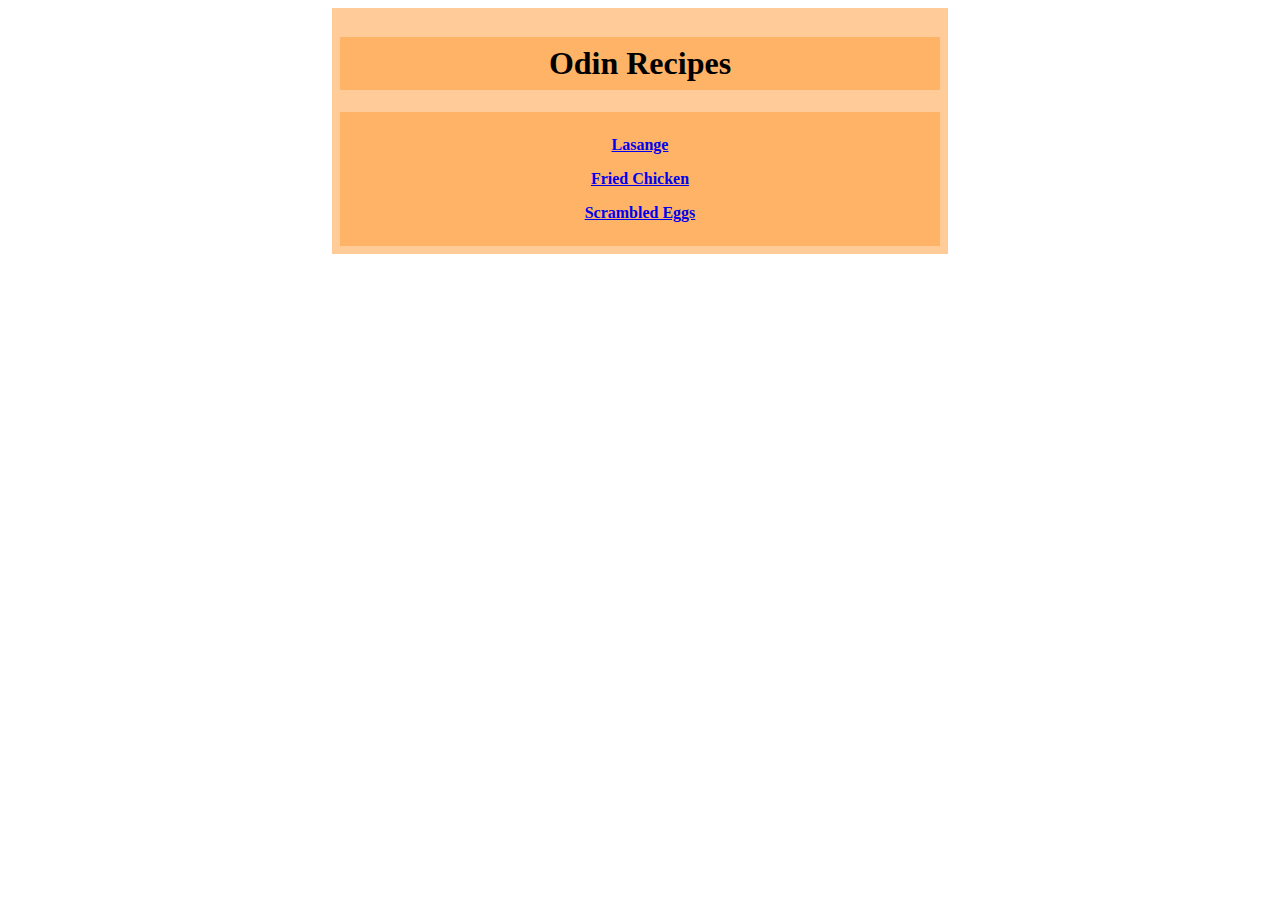
<file: index.html>
<!DOCTYPE html>
<html lang="'en">
    <head>
        <meta charset="UTF-8">
        <title>Odin recipes</title>
        <link rel="stylesheet" href="style.css">
    </head>
    <body class="body">
        <div class="card">
        <h1 class="background center">Odin Recipes</h1>
        <container class="background contain">
        <p class="center links"><a href="./recipes/lasange.html">Lasange</a></p>
        <p class="center links"><a href="./recipes/fried-chicken.html">Fried Chicken</a></p>
        <p class="center links"><a href="./recipes/scrambled-eggs.html">Scrambled Eggs</a></p>
        </container>
    </body>
</html>
</file>
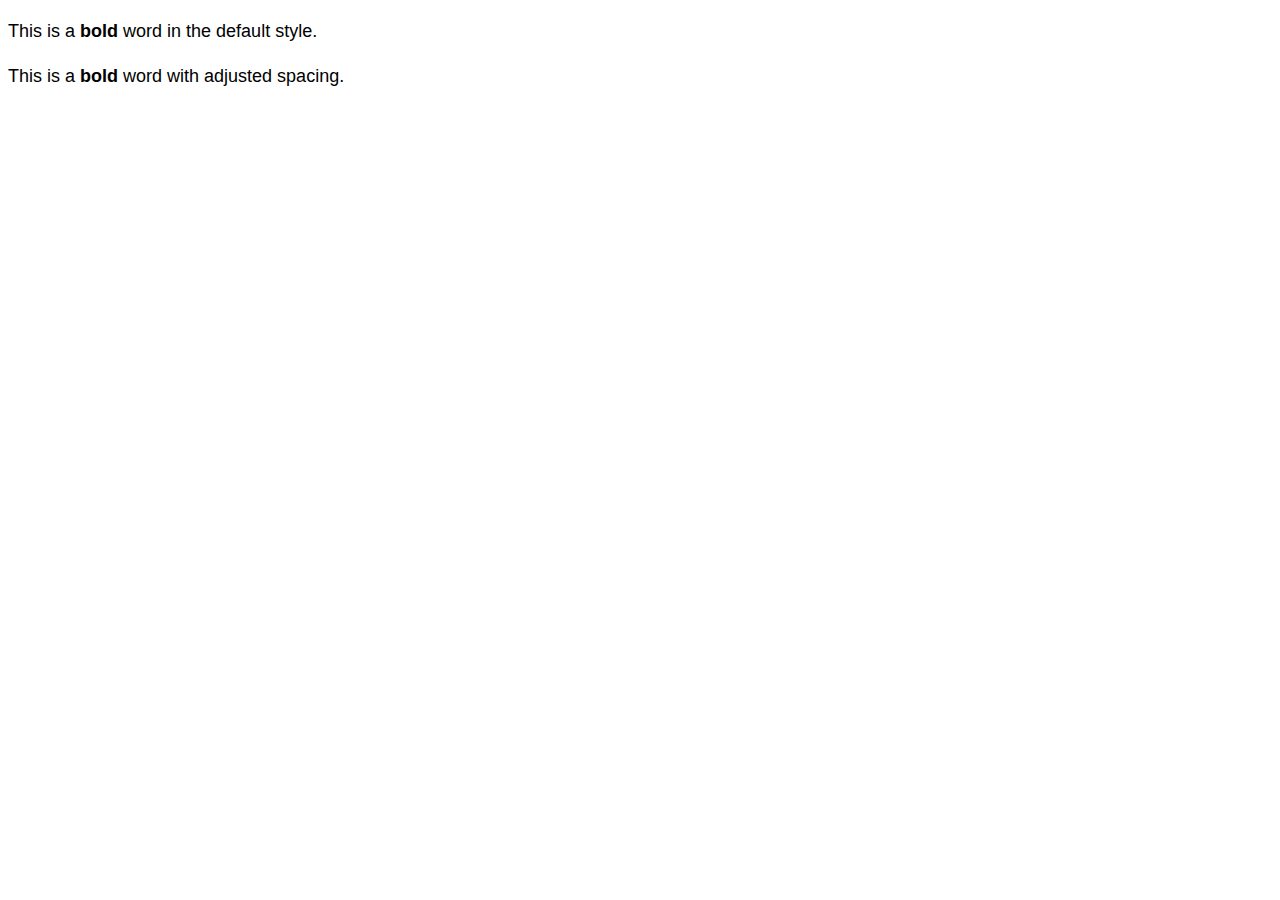
<file: index1.html>
<!DOCTYPE html>
<html lang="en">
<head>
  <meta charset="UTF-8">
  <title>Bold Spacing Fix</title>
  <style>
    body {
      font-family: Arial, sans-serif;
      font-size: 18px;
      line-height: 1.5;
    }

    /* Default bold (no fix) */
    .default b {
      font-weight: bold;
    }

    /* Fixed bold (consistent spacing) */
    .fixed b {
      font-weight: bold;
      letter-spacing: normal;
      word-spacing: -1px; /* adjust if needed */
    }
  </style>
</head>
<body>
  <p class="default">
    This is a <b>bold</b> word in the default style.
  </p>

  <p class="fixed">
    This is a <b>bold</b> word with adjusted spacing.
  </p>
</body>
</html>
</file>
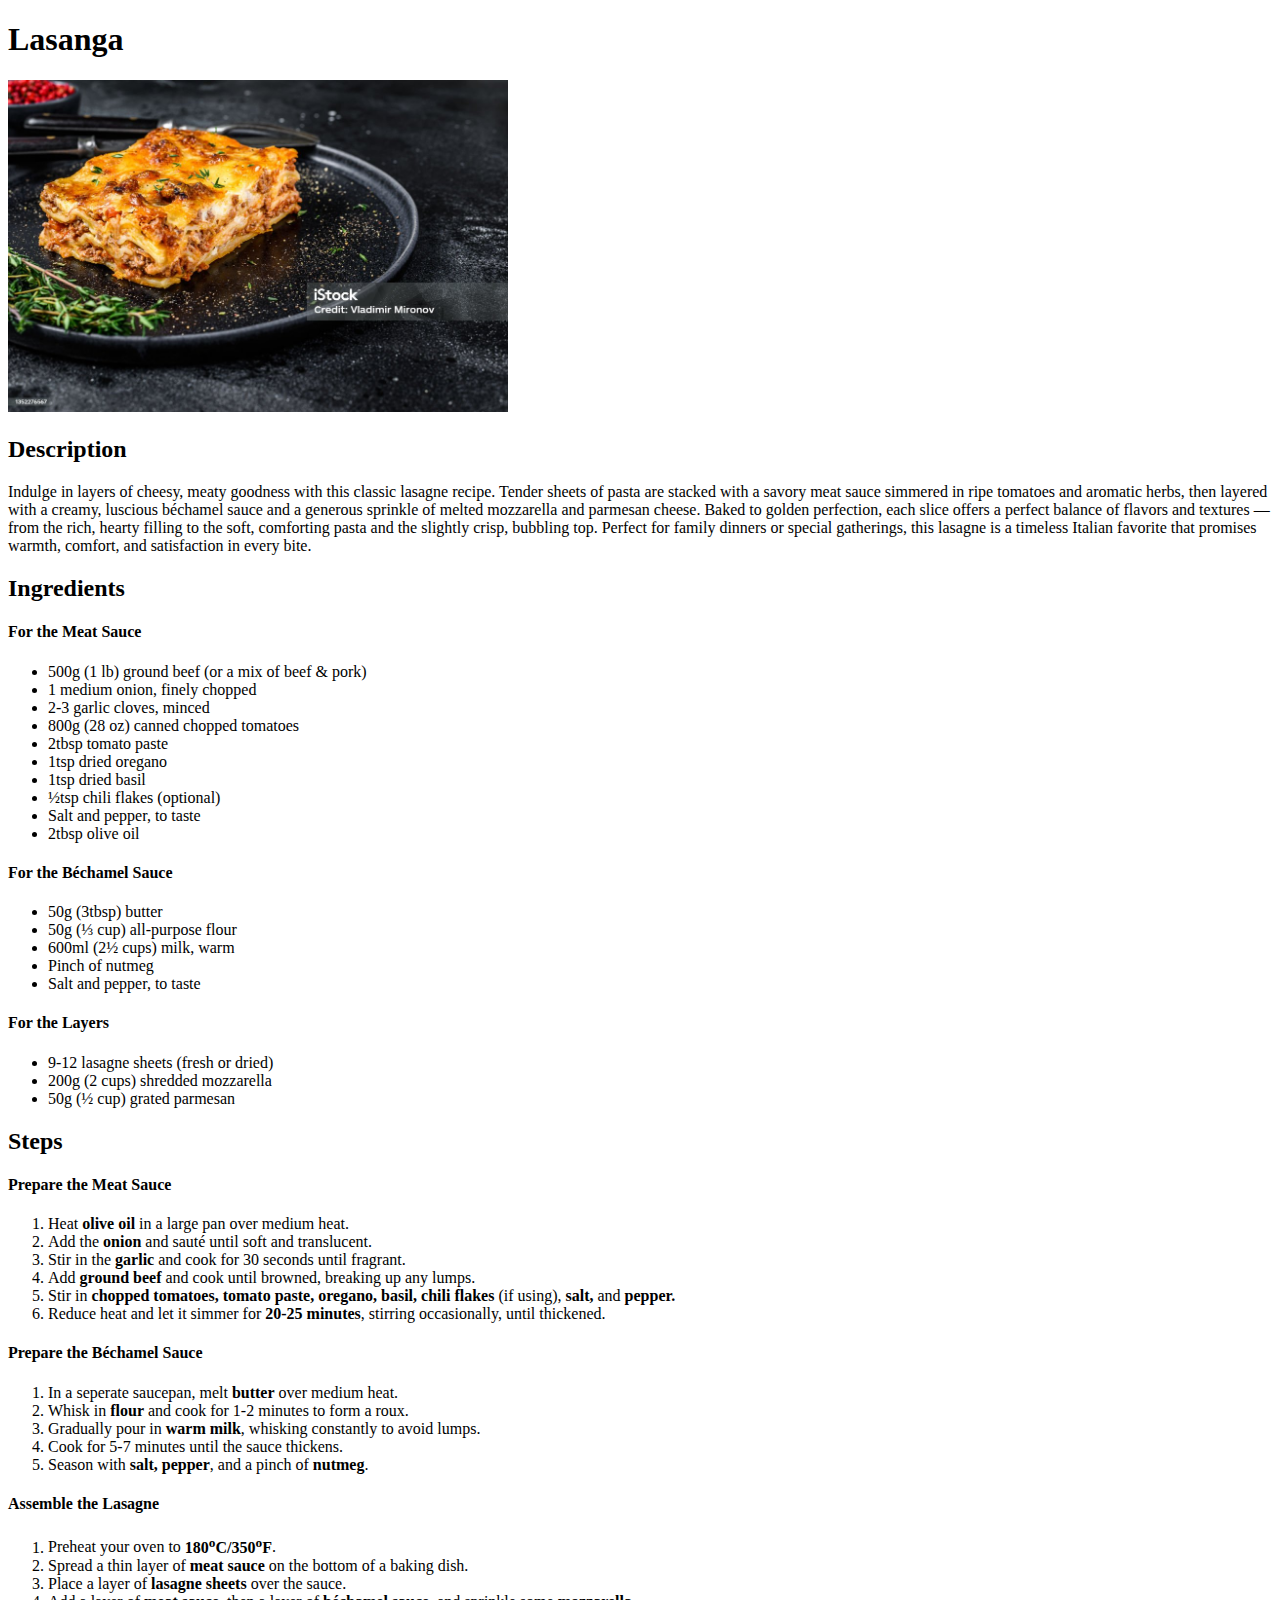
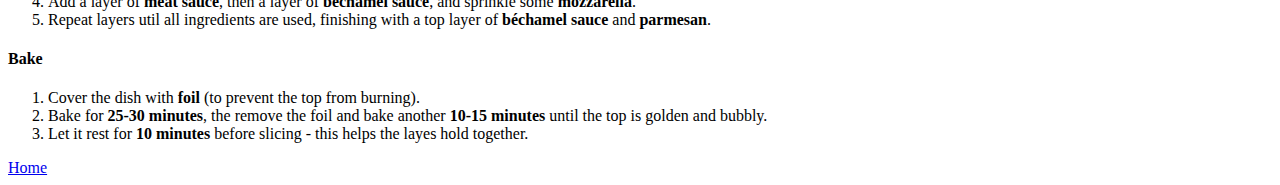
<file: lasange.html>
<!DOCTYPE html>
<html lang="'en">
    <head>
        <meta charset="UTF-8">
        <title>Lasanga</title>
    </head>
    <body>
        <h1>Lasanga</h1>
        <img src="../images/lasange.jpg" width="500" alt="Picture of a tasty lasagne"/>
        <h2>Description</h2>
        <p>Indulge in layers of cheesy, meaty goodness with this classic lasagne recipe. Tender sheets of pasta are stacked with a savory meat sauce simmered in ripe tomatoes and aromatic herbs, then layered with a creamy, luscious béchamel sauce and a generous sprinkle of melted mozzarella and parmesan cheese. Baked to golden perfection, each slice offers a perfect balance of flavors and textures — from the rich, hearty filling to the soft, comforting pasta and the slightly crisp, bubbling top. Perfect for family dinners or special gatherings, this lasagne is a timeless Italian favorite that promises warmth, comfort, and satisfaction in every bite.</p>
        <h2>Ingredients</h2>
        <h4>For the Meat Sauce</h4>
        <ul>
            <li>500g (1 lb) ground beef (or a mix of beef & pork)</li>
            <li>1 medium onion, finely chopped</li>
            <li>2-3 garlic cloves, minced</li>
            <li>800g (28 oz) canned chopped tomatoes</li>
            <li>2tbsp tomato paste</li>
            <li>1tsp dried oregano</li>
            <li>1tsp dried basil</li>
            <li>½tsp chili flakes (optional)</li>
            <li>Salt and pepper, to taste</li>
            <li>2tbsp olive oil</li>
        </ul>
        <h4>For the Béchamel Sauce</h4>
        <ul>
            <li>50g (3tbsp) butter</li>
            <li>50g (⅓ cup) all-purpose flour</li>
            <li>600ml (2½ cups) milk, warm</li>
            <li>Pinch of nutmeg</li>
            <li>Salt and pepper, to taste</li>
        </ul>
        <h4>For the Layers</h4>
        <ul>
            <li>9-12 lasagne sheets (fresh or dried)</li>
            <li>200g (2 cups) shredded mozzarella</li>
            <li>50g (½ cup) grated parmesan</li>
        </ul>
        <h2>Steps</h2>
        <h4>Prepare the Meat Sauce</h4>
        <ol>
            <li>Heat <b>olive oil</b> in a large pan over medium heat.</li>
            <li>Add the <b>onion</b> and sauté until soft and translucent.</li>
            <li>Stir in the <b>garlic</b> and cook for 30 seconds until fragrant.</li>
            <li>Add <b>ground beef</b> and cook until browned, breaking up any lumps.</li>
            <li>Stir in <b>chopped tomatoes, tomato paste, oregano, basil, chili flakes</b> (if using), <b>salt,</b> and <b>pepper.</b></li>
            <li>Reduce heat and let it simmer for <b>20-25 minutes</b>, stirring occasionally, until thickened.</li>
        </ol>
        <h4>Prepare the Béchamel Sauce</h4>
        <ol>
            <li>In a seperate saucepan, melt <b>butter</b> over medium heat.</li>
            <li>Whisk in <b>flour</b> and cook for 1-2 minutes to form a roux.</li>
            <li>Gradually pour in <b>warm milk</b>, whisking constantly to avoid lumps.</li>
            <li>Cook for 5-7 minutes until the sauce thickens.</li>
            <li>Season with <b>salt, pepper</b>, and a pinch of <b>nutmeg</b>.</li>
        </ol>
        <h4>Assemble the Lasagne</h4>
        <ol>
            <li>Preheat your oven to <b>180<sup>o</sup>C/350<sup>o</sup>F</b>.</li>
            <li>Spread a thin layer of <b>meat sauce</b> on the bottom of a baking dish.</li>
            <li>Place a layer of <b>lasagne sheets</b> over the sauce.</li>
            <li>Add a layer of <b>meat sauce</b>, then a layer of <b>béchamel sauce</b>, and sprinkle some <b>mozzarella</b>.</li>
            <li>Repeat layers util all ingredients are used, finishing with a top layer of <b>béchamel sauce</b> and <b>parmesan</b>.</li>
        </ol>
        <h4>Bake</h4>
        <ol>
            <li>Cover the dish with <b>foil</b> (to prevent the top from burning).</li>
            <li>Bake for <b> 25-30 minutes</b>, the remove the foil and bake another <b>10-15 minutes</b> until the top is golden and bubbly.</li>
            <li>Let it rest for <b>10 minutes</b> before slicing - this helps the layes hold together.</li>
        </ol>
        <a href="../index.html">Home</a>
    </body>
</html>
</file>
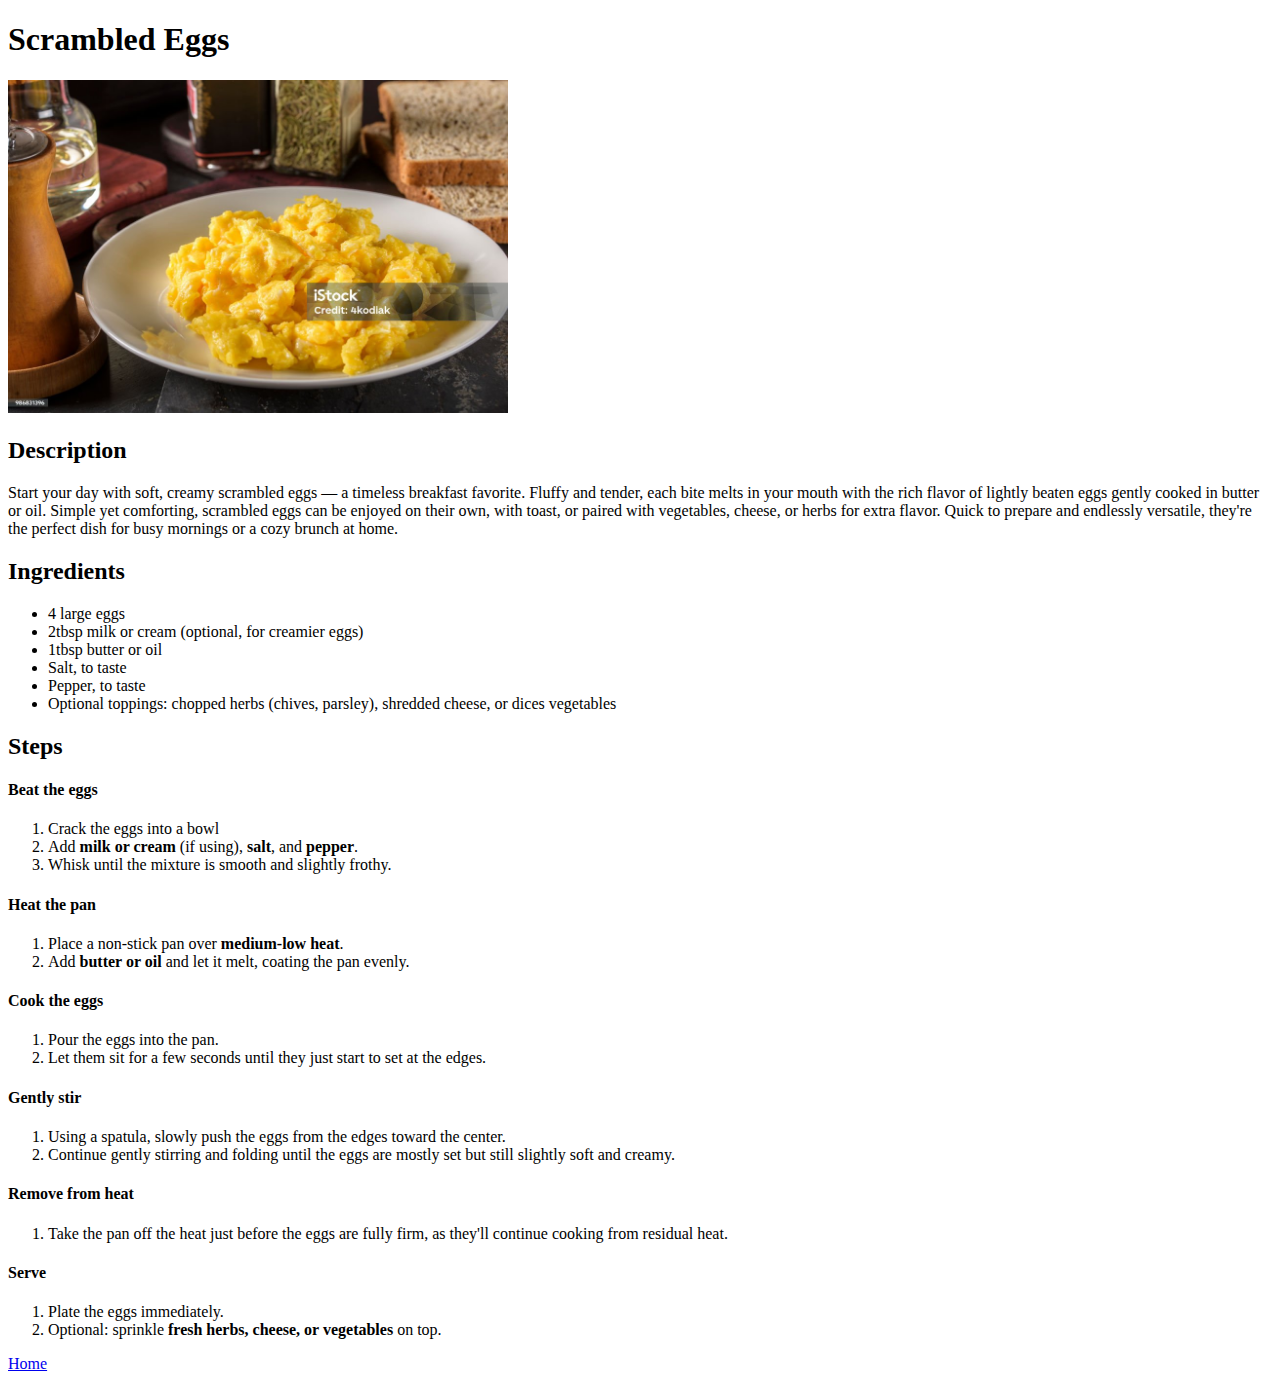
<file: scrambled-eggs.html>
<!DOCTYPE html>
<html lang="en">
    <head>
        <meta charset="UTF-8">
        <title>Scrambled Eggs</title>
    </head>
    <body>
        <h1>Scrambled Eggs</h1>
        <img src="../images/scrambled-eggs.jpg" width="500" alt="Scrambled eggs"/>
        <h2>Description</h2>
        <p>Start your day with soft, creamy scrambled eggs — a timeless breakfast favorite. Fluffy and tender, each bite melts in your mouth with the rich flavor of lightly beaten eggs gently cooked in butter or oil. Simple yet comforting, scrambled eggs can be enjoyed on their own, with toast, or paired with vegetables, cheese, or herbs for extra flavor. Quick to prepare and endlessly versatile, they're the perfect dish for busy mornings or a cozy brunch at home.</p>
        <h2>Ingredients</h2>
        <ul>
            <li>4 large eggs</li>
            <li>2tbsp milk or cream (optional, for creamier eggs)</li>
            <li>1tbsp butter or oil</li>
            <li>Salt, to taste</li>
            <li>Pepper, to taste</li>
            <li>Optional toppings: chopped herbs (chives, parsley), shredded cheese, or dices vegetables</li>
        </ul>
        <h2>Steps</h2>
        <h4>Beat the eggs</h4>
        <ol>
            <li>Crack the eggs into a bowl</li>
            <li>Add <b>milk or cream</b> (if using), <b>salt</b>, and <b>pepper</b>.</li>
            <li>Whisk until the mixture is smooth and slightly frothy.</li>
        </ol>
        <h4>Heat the pan</h4>
        <ol>
            <li>Place a non-stick pan over <b>medium-low heat</b>.</li>
            <li>Add <b>butter or oil</b> and let it melt, coating the pan evenly.</li>
        </ol>
        <h4>Cook the eggs</h4>
        <ol>
            <li>Pour the eggs into the pan.</li>
            <li>Let them sit for a few seconds until they just start to set at the edges.</li>
        </ol>
        <h4>Gently stir</h4>
        <ol>
            <li>Using a spatula, slowly push the eggs from the edges toward the center.</li>
            <li>Continue gently stirring and folding until the eggs are mostly set but still slightly soft and creamy.</li>
        </ol>
        <h4>Remove from heat</h4>
        <ol>
            <li>Take the pan off the heat just before the eggs are fully firm, as they'll continue cooking from residual heat.</li>
        </ol>
        <h4>Serve</h4>
        <ol>
            <li>Plate the eggs immediately.</li>
            <li>Optional: sprinkle <b>fresh herbs, cheese, or vegetables</b> on top.</li>
        </ol>
        <a href="../index.html">Home<a>
    </body>
</html>
</file>
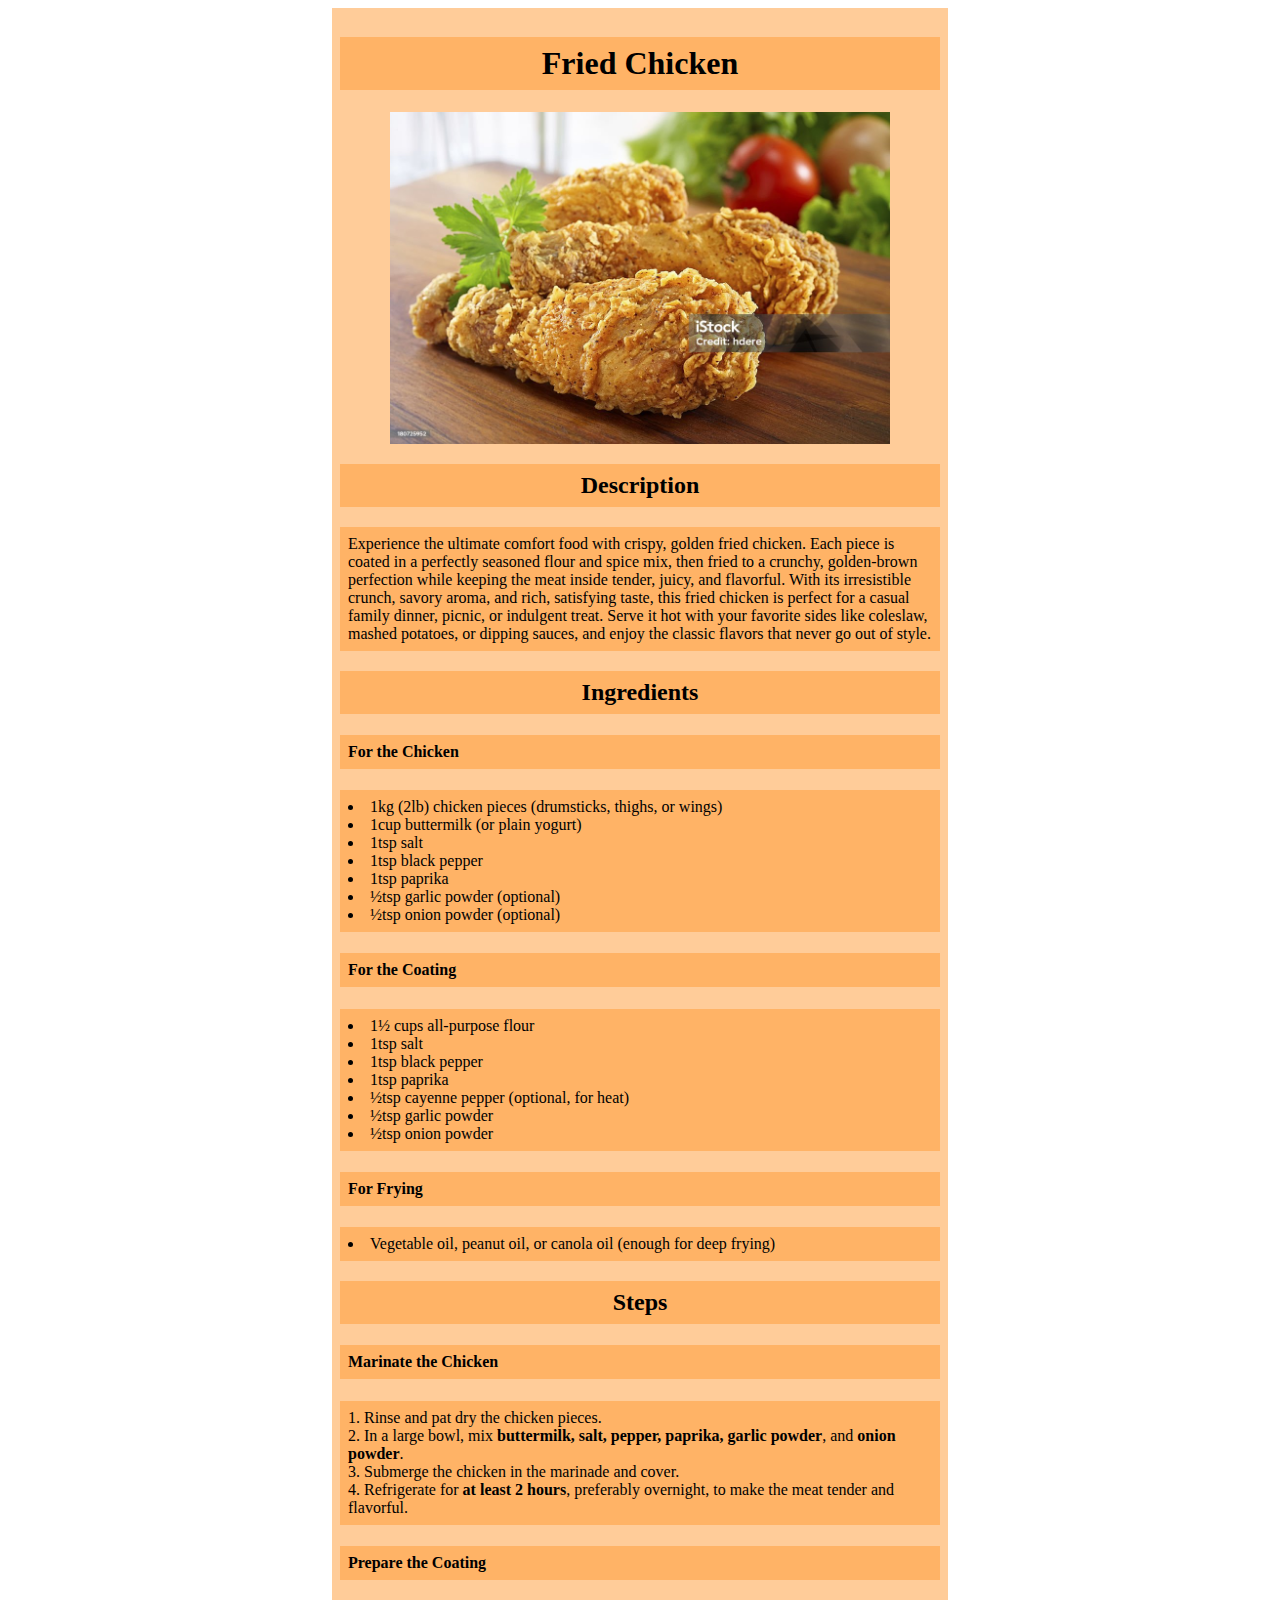
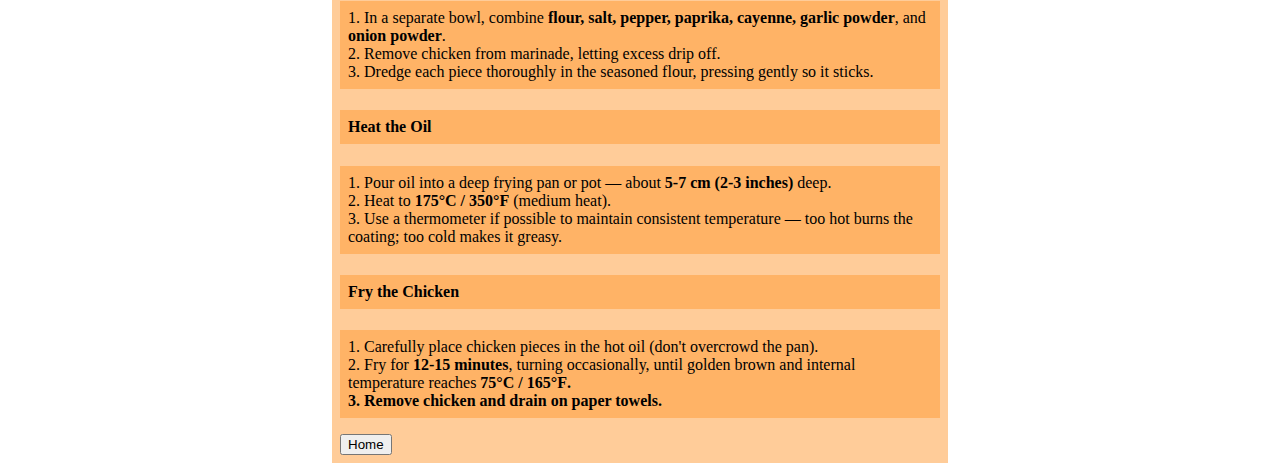
<file: recipes/fried-chicken.html>
<!DOCTYPE html>
<html lang="en">
    <head>
        <meta charset="UTF-8">
        <title>Fried Chicken</title>
        <link rel="stylesheet" href="../style.css">
    </head> 
    <body>
        <div class="card">
        <h1 class="background center">Fried Chicken</h1>
        <img class="img" src="../images/fried-chicken.jpg" width="500" alt="Fried Chicken"/>
        <h2 class="background center">Description</h2>
        <p class="background">Experience the ultimate comfort food with crispy, golden fried chicken. Each piece is coated in a perfectly seasoned flour and spice mix, then fried to a crunchy, golden-brown perfection while keeping the meat inside tender, juicy, and flavorful. With its irresistible crunch, savory aroma, and rich, satisfying taste, this fried chicken is perfect for a casual family dinner, picnic, or indulgent treat. Serve it hot with your favorite sides like coleslaw, mashed potatoes, or dipping sauces, and enjoy the classic flavors that never go out of style.</p>
        <h2 class="background center">Ingredients</h2>
        <h4 class="background">For the Chicken</h4>
        <ul class="background">
            <li>1kg (2lb) chicken pieces (drumsticks, thighs, or wings)</li>
            <li>1cup buttermilk (or plain yogurt)</li>
            <li>1tsp salt</li>
            <li>1tsp black pepper</li>
            <li>1tsp paprika</li>
            <li>½tsp garlic powder (optional)</li>
            <li>½tsp onion powder (optional)</li>
        </ul>
        <h4 class="background">For the Coating</h4>
        <ul class="background">
            <li>1½ cups all-purpose flour</li>
            <li>1tsp salt</li>
            <li>1tsp black pepper</li>
            <li>1tsp paprika</li>
            <li>½tsp cayenne pepper (optional, for heat)</li>
            <li>½tsp garlic powder</li>
            <li>½tsp onion powder</li>
        </ul>
        <h4 class="background">For Frying</h4>
        <ul class="background">
            <li>Vegetable oil, peanut oil, or canola oil (enough for deep frying)</li>
        </ul>
        <h2 class="background center">Steps</h2>
        <h4 class="background">Marinate the Chicken</h4>
        <ol class="background">
            <li>Rinse and pat dry the chicken pieces.</li>
            <li>In a large bowl, mix <b>buttermilk, salt, pepper, paprika, garlic powder</b>, and <b>onion powder</b>.</li>
            <li>Submerge the chicken in the marinade and cover.</li>
            <li>Refrigerate for <b>at least 2 hours</b>, preferably overnight, to make the meat tender and flavorful.</li>
        </ol>
        <h4 class="background">Prepare the Coating</h4>
        <ol class="background">
            <li>In a separate bowl, combine <b>flour, salt, pepper, paprika, cayenne, garlic powder</b>, and <b>onion powder</b>.</li>
            <li>Remove chicken from marinade, letting excess drip off.</li>
            <li>Dredge each piece thoroughly in the seasoned flour, pressing gently so it sticks.</li>
        </ol>
        <h4 class="background">Heat the Oil</h4>
        <ol class="background">
            <li>Pour oil into a deep frying pan or pot — about <b>5-7 cm (2-3 inches)</b> deep.</li>
            <li>Heat to <b>175°C / 350°F</b> (medium heat).</li>
            <li>Use a thermometer if possible to maintain consistent temperature — too hot burns the coating; too cold makes it greasy.</li>
        </ol>
        <h4 class="background">Fry the Chicken</h4>
        <ol class="background">
            <li>Carefully place chicken pieces in the hot oil (don't overcrowd the pan).</li>
            <li>Fry for <b>12-15 minutes</b>, turning occasionally, until golden brown and internal temperature reaches <b>75°C / 165°F<b>.</li>
            <li>Remove chicken and drain on <b>paper towels</b>.</li>
        </ol>
        <a href="../index.html"><button>Home</button></a>
    </body>
</html>
</file>
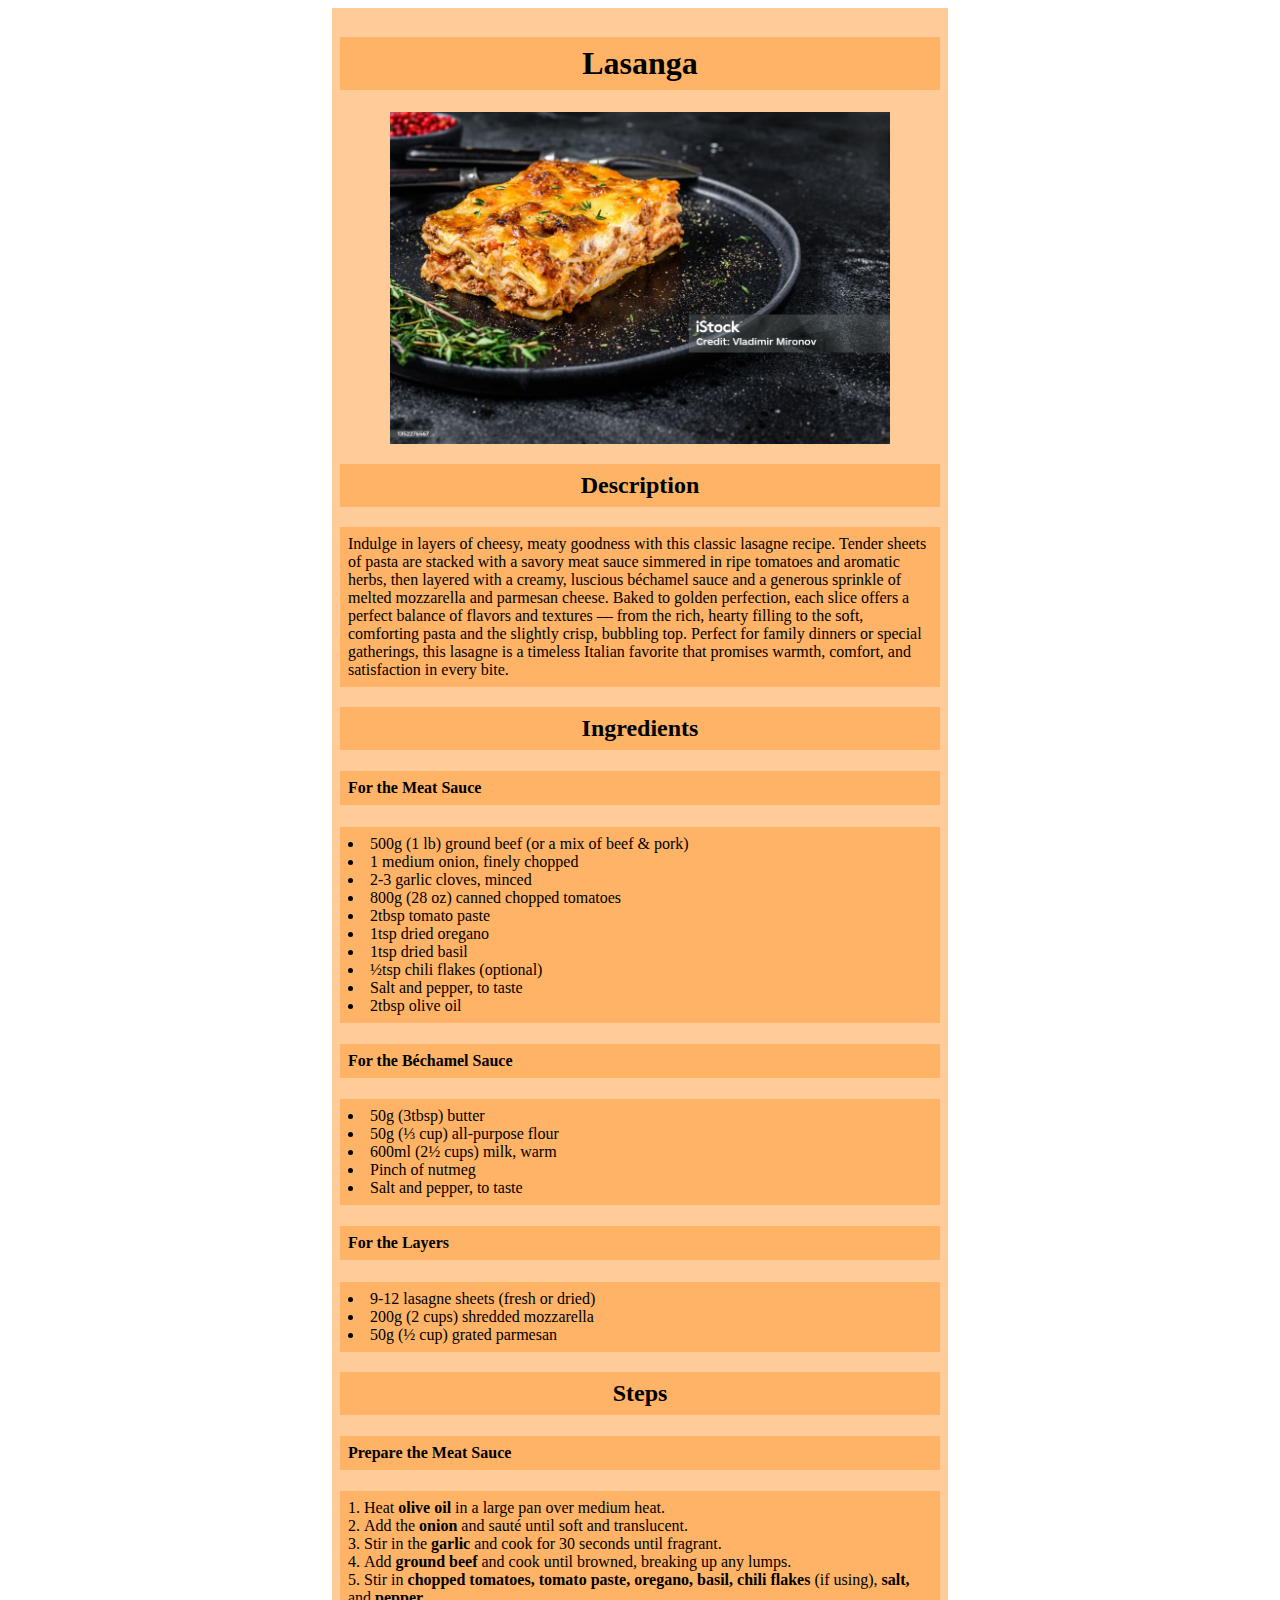
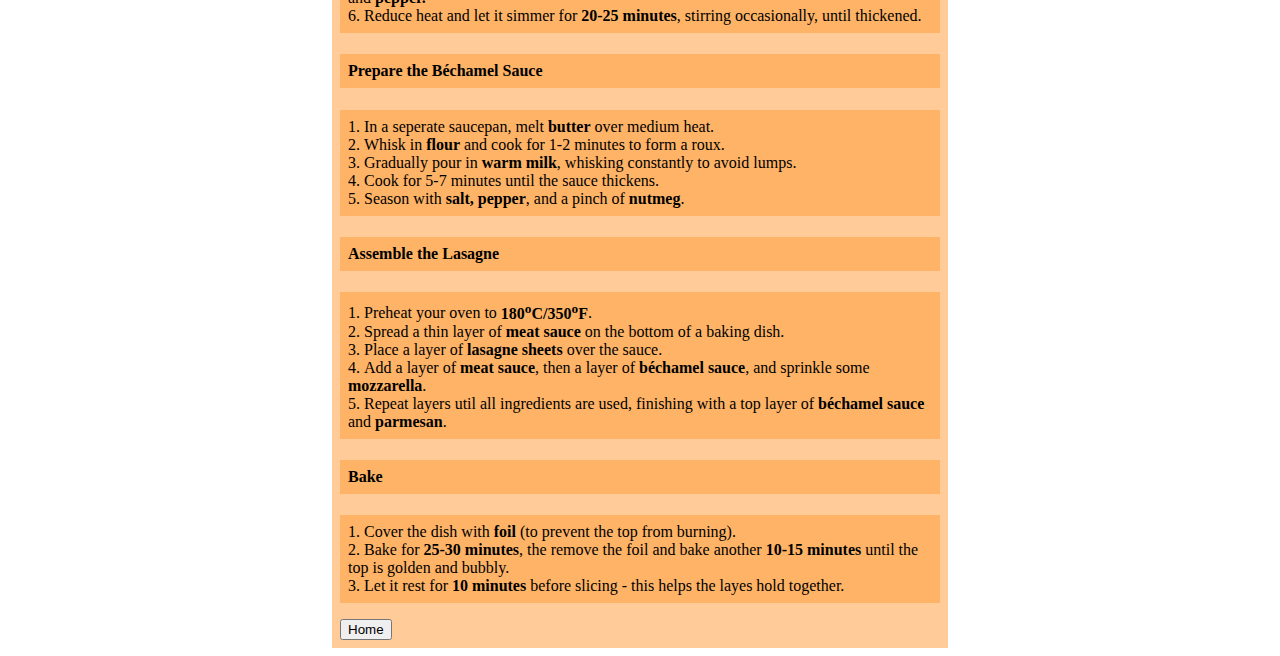
<file: recipes/lasange.html>
<!DOCTYPE html>
<html lang="'en">
    <head>
        <meta charset="UTF-8">
        <title>Lasanga</title>
        <link rel="stylesheet" href="../style.css">
    </head>
    <body>
        <div class="card">
        <h1 class="background center">Lasanga</h1>
        <img src="../images/lasange.jpg" width="500" alt="Picture of a tasty lasagne" class="img"/>
        <h2 class="background center">Description</h2>
        <p class="background">Indulge in layers of cheesy, meaty goodness with this classic lasagne recipe. Tender sheets of pasta are stacked with a savory meat sauce simmered in ripe tomatoes and aromatic herbs, then layered with a creamy, luscious béchamel sauce and a generous sprinkle of melted mozzarella and parmesan cheese. Baked to golden perfection, each slice offers a perfect balance of flavors and textures — from the rich, hearty filling to the soft, comforting pasta and the slightly crisp, bubbling top. Perfect for family dinners or special gatherings, this lasagne is a timeless Italian favorite that promises warmth, comfort, and satisfaction in every bite.</p>
        <h2 class="background center">Ingredients</h2>
        <h4 class="background">For the Meat Sauce</h4>
        <ul class="background">
            <li>500g (1 lb) ground beef (or a mix of beef & pork)</li>
            <li>1 medium onion, finely chopped</li>
            <li>2-3 garlic cloves, minced</li>
            <li>800g (28 oz) canned chopped tomatoes</li>
            <li>2tbsp tomato paste</li>
            <li>1tsp dried oregano</li>
            <li>1tsp dried basil</li>
            <li>½tsp chili flakes (optional)</li>
            <li>Salt and pepper, to taste</li>
            <li>2tbsp olive oil</li>
        </ul>
        <h4 class="background">For the Béchamel Sauce</h4>
        <ul class="background">
            <li>50g (3tbsp) butter</li>
            <li>50g (⅓ cup) all-purpose flour</li>
            <li>600ml (2½ cups) milk, warm</li>
            <li>Pinch of nutmeg</li>
            <li>Salt and pepper, to taste</li>
        </ul>
        <h4 class="background">For the Layers</h4>
        <ul class="background">
            <li>9-12 lasagne sheets (fresh or dried)</li>
            <li>200g (2 cups) shredded mozzarella</li>
            <li>50g (½ cup) grated parmesan</li>
        </ul>
        <h2 class="background center">Steps</h2>
        <h4 class="background">Prepare the Meat Sauce</h4>
        <ol class="background">
            <li>Heat <b>olive oil</b> in a large pan over medium heat.</li>
            <li>Add the <b>onion</b> and sauté until soft and translucent.</li>
            <li>Stir in the <b>garlic</b> and cook for 30 seconds until fragrant.</li>
            <li>Add <b>ground beef</b> and cook until browned, breaking up any lumps.</li>
            <li>Stir in <b>chopped tomatoes, tomato paste, oregano, basil, chili flakes</b> (if using), <b>salt,</b> and <b>pepper.</b></li>
            <li>Reduce heat and let it simmer for <b>20-25 minutes</b>, stirring occasionally, until thickened.</li>
        </ol>
        <h4 class="background">Prepare the Béchamel Sauce</h4>
        <ol class="background">
            <li>In a seperate saucepan, melt <b>butter</b> over medium heat.</li>
            <li>Whisk in <b>flour</b> and cook for 1-2 minutes to form a roux.</li>
            <li>Gradually pour in <b>warm milk</b>, whisking constantly to avoid lumps.</li>
            <li>Cook for 5-7 minutes until the sauce thickens.</li>
            <li>Season with <b>salt, pepper</b>, and a pinch of <b>nutmeg</b>.</li>
        </ol>
        <h4 class="background">Assemble the Lasagne</h4>
        <ol class="background">
            <li>Preheat your oven to <b>180<sup>o</sup>C/350<sup>o</sup>F</b>.</li>
            <li>Spread a thin layer of <b>meat sauce</b> on the bottom of a baking dish.</li>
            <li>Place a layer of <b>lasagne sheets</b> over the sauce.</li>
            <li>Add a layer of <b>meat sauce</b>, then a layer of <b>béchamel sauce</b>, and sprinkle some <b>mozzarella</b>.</li>
            <li>Repeat layers util all ingredients are used, finishing with a top layer of <b>béchamel sauce</b> and <b>parmesan</b>.</li>
        </ol>
        <h4 class="background">Bake</h4>
        <ol class="background">
            <li>Cover the dish with <b>foil</b> (to prevent the top from burning).</li>
            <li>Bake for <b> 25-30 minutes</b>, the remove the foil and bake another <b>10-15 minutes</b> until the top is golden and bubbly.</li>
            <li>Let it rest for <b>10 minutes</b> before slicing - this helps the layes hold together.</li>
        </ol>
        <a href="../index.html"><button>Home</button></a>
    </body>
</html>
</file>
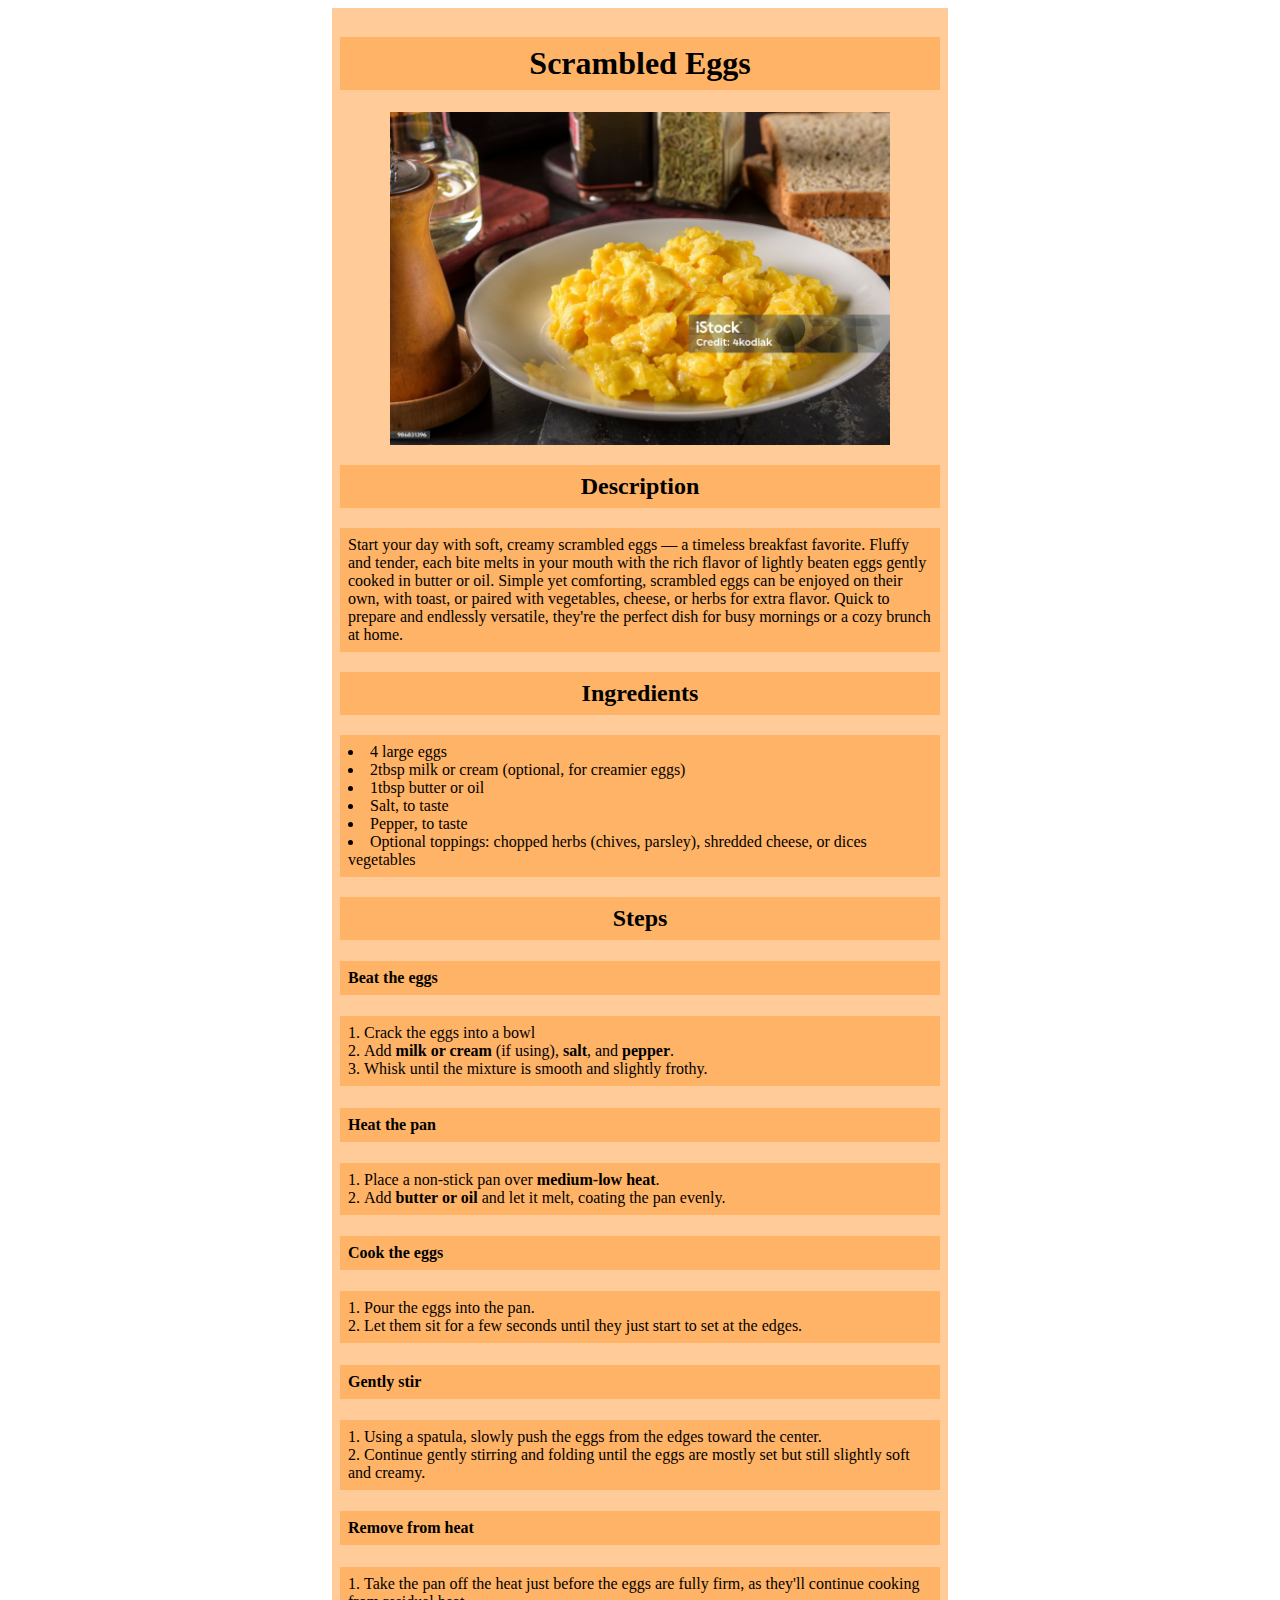
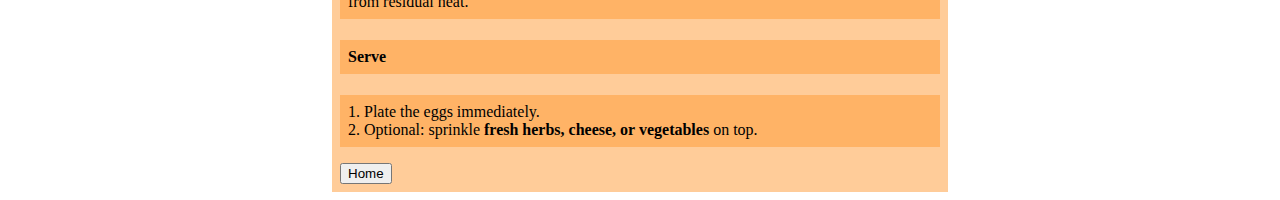
<file: recipes/scrambled-eggs.html>
<!DOCTYPE html>
<html lang="en">
    <head>
        <meta charset="UTF-8">
        <title>Scrambled Eggs</title>
        <link rel="stylesheet" href="../style.css">
    </head>
    <body>
        <div class="card">
        <h1 class="background center">Scrambled Eggs</h1>
        <img class="img" src="../images/scrambled-eggs.jpg" width="500" alt="Scrambled eggs"/>
        <h2 class="background center">Description</h2>
        <p class="background">Start your day with soft, creamy scrambled eggs — a timeless breakfast favorite. Fluffy and tender, each bite melts in your mouth with the rich flavor of lightly beaten eggs gently cooked in butter or oil. Simple yet comforting, scrambled eggs can be enjoyed on their own, with toast, or paired with vegetables, cheese, or herbs for extra flavor. Quick to prepare and endlessly versatile, they're the perfect dish for busy mornings or a cozy brunch at home.</p>
        <h2 class="background center">Ingredients</h2>
        <ul class="background">
            <li>4 large eggs</li>
            <li>2tbsp milk or cream (optional, for creamier eggs)</li>
            <li>1tbsp butter or oil</li>
            <li>Salt, to taste</li>
            <li>Pepper, to taste</li>
            <li>Optional toppings: chopped herbs (chives, parsley), shredded cheese, or dices vegetables</li>
        </ul>
        <h2 class="background center">Steps</h2>
        <h4 class="background">Beat the eggs</h4>
        <ol class="background">
            <li>Crack the eggs into a bowl</li>
            <li>Add <b>milk or cream</b> (if using), <b>salt</b>, and <b>pepper</b>.</li>
            <li>Whisk until the mixture is smooth and slightly frothy.</li>
        </ol>
        <h4 class="background">Heat the pan</h4>
        <ol class="background">
            <li>Place a non-stick pan over <b>medium-low heat</b>.</li>
            <li>Add <b>butter or oil</b> and let it melt, coating the pan evenly.</li>
        </ol>
        <h4 class="background">Cook the eggs</h4>
        <ol class="background">
            <li>Pour the eggs into the pan.</li>
            <li>Let them sit for a few seconds until they just start to set at the edges.</li>
        </ol>
        <h4 class="background">Gently stir</h4>
        <ol class="background">
            <li>Using a spatula, slowly push the eggs from the edges toward the center.</li>
            <li>Continue gently stirring and folding until the eggs are mostly set but still slightly soft and creamy.</li>
        </ol>
        <h4 class="background">Remove from heat</h4>
        <ol class="background">
            <li>Take the pan off the heat just before the eggs are fully firm, as they'll continue cooking from residual heat.</li>
        </ol>
        <h4 class="background">Serve</h4>
        <ol class="background">
            <li>Plate the eggs immediately.</li>
            <li>Optional: sprinkle <b>fresh herbs, cheese, or vegetables</b> on top.</li>
        </ol>
        <a href="../index.html"><button>Home</button><a>
    </body>
</html>
</file>
<file: style.css>
.card {
    background-color: #FFCC99;
    width: 600px;
    padding: 8px;
    margin: 0px auto;
}
.background {
    background-color: #FFB366;
    padding: 8px;
    list-style-position: inside;
}
.center {
    text-align: center;
}
.img {
    display: block;
    margin: 0px auto;
}
.contain {
    display: block;
}
.links {
    color: black;
    font-weight: 700; 
}
</file>
